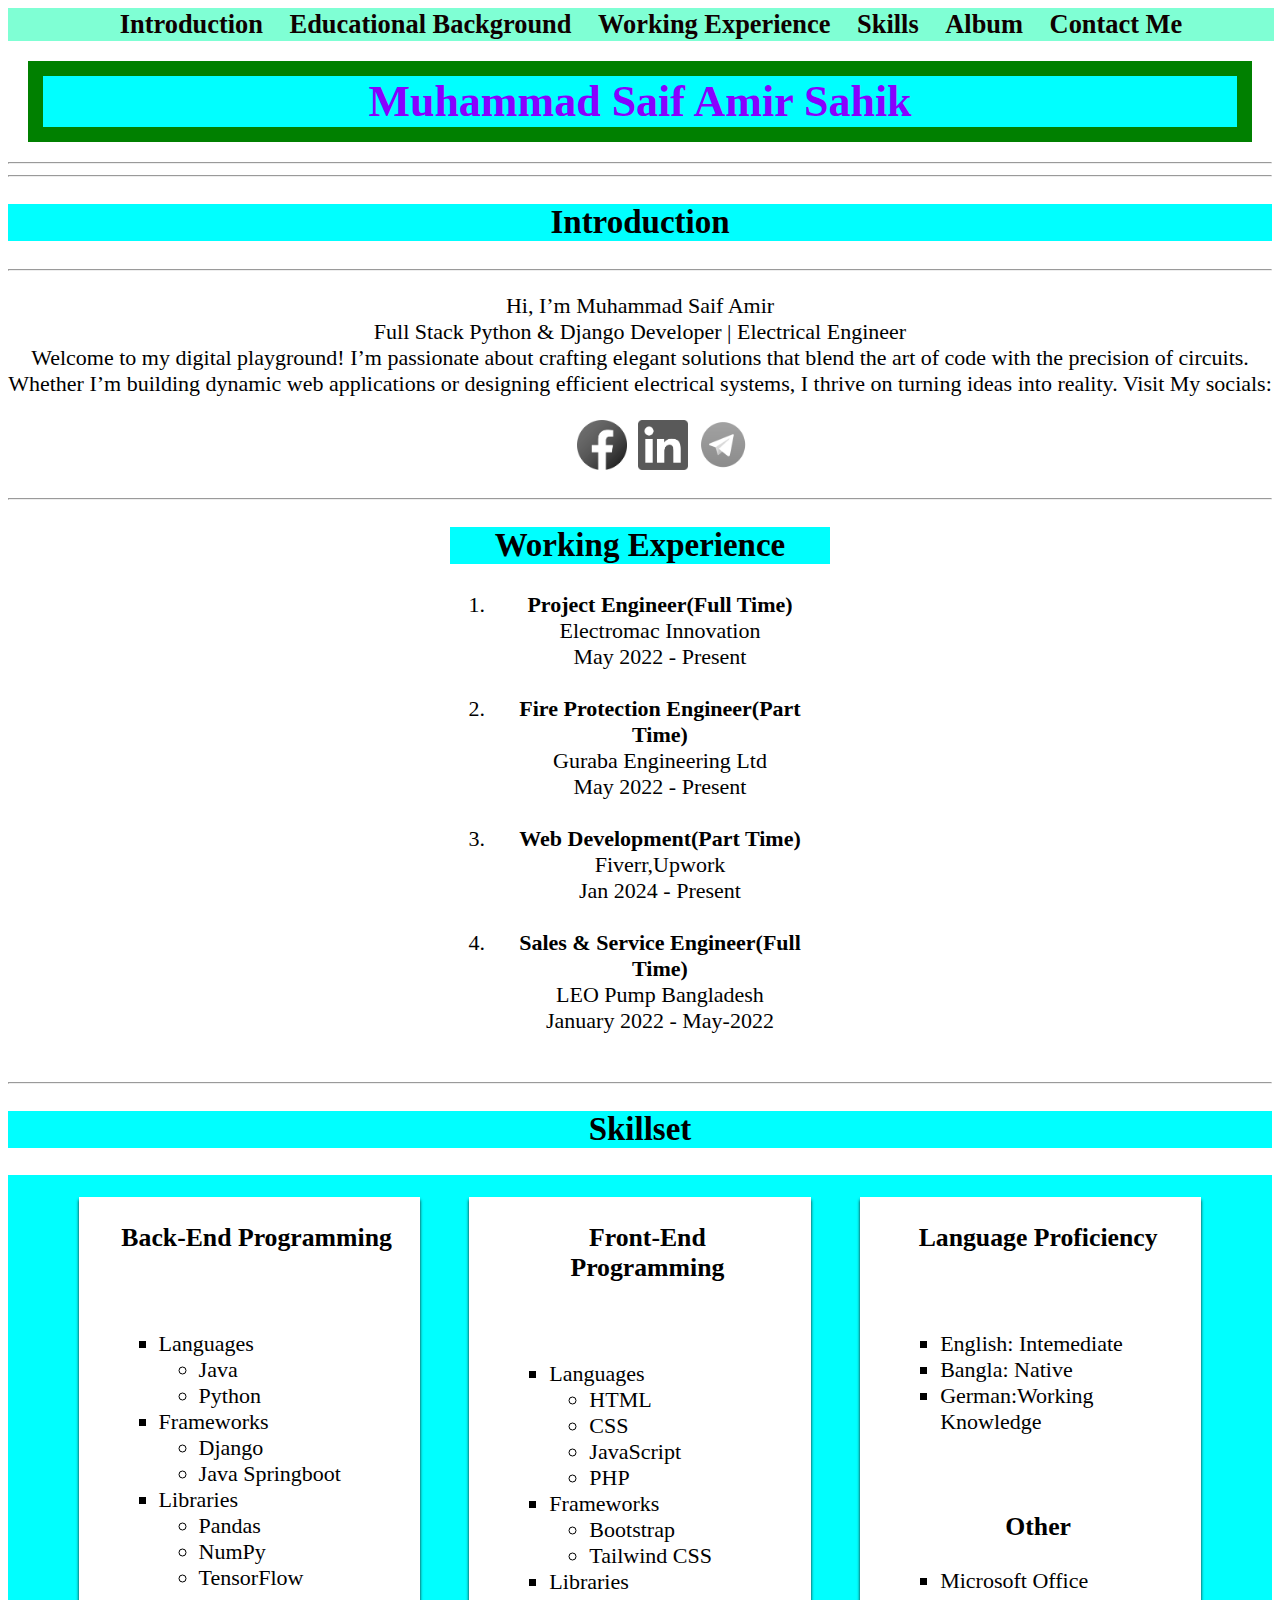
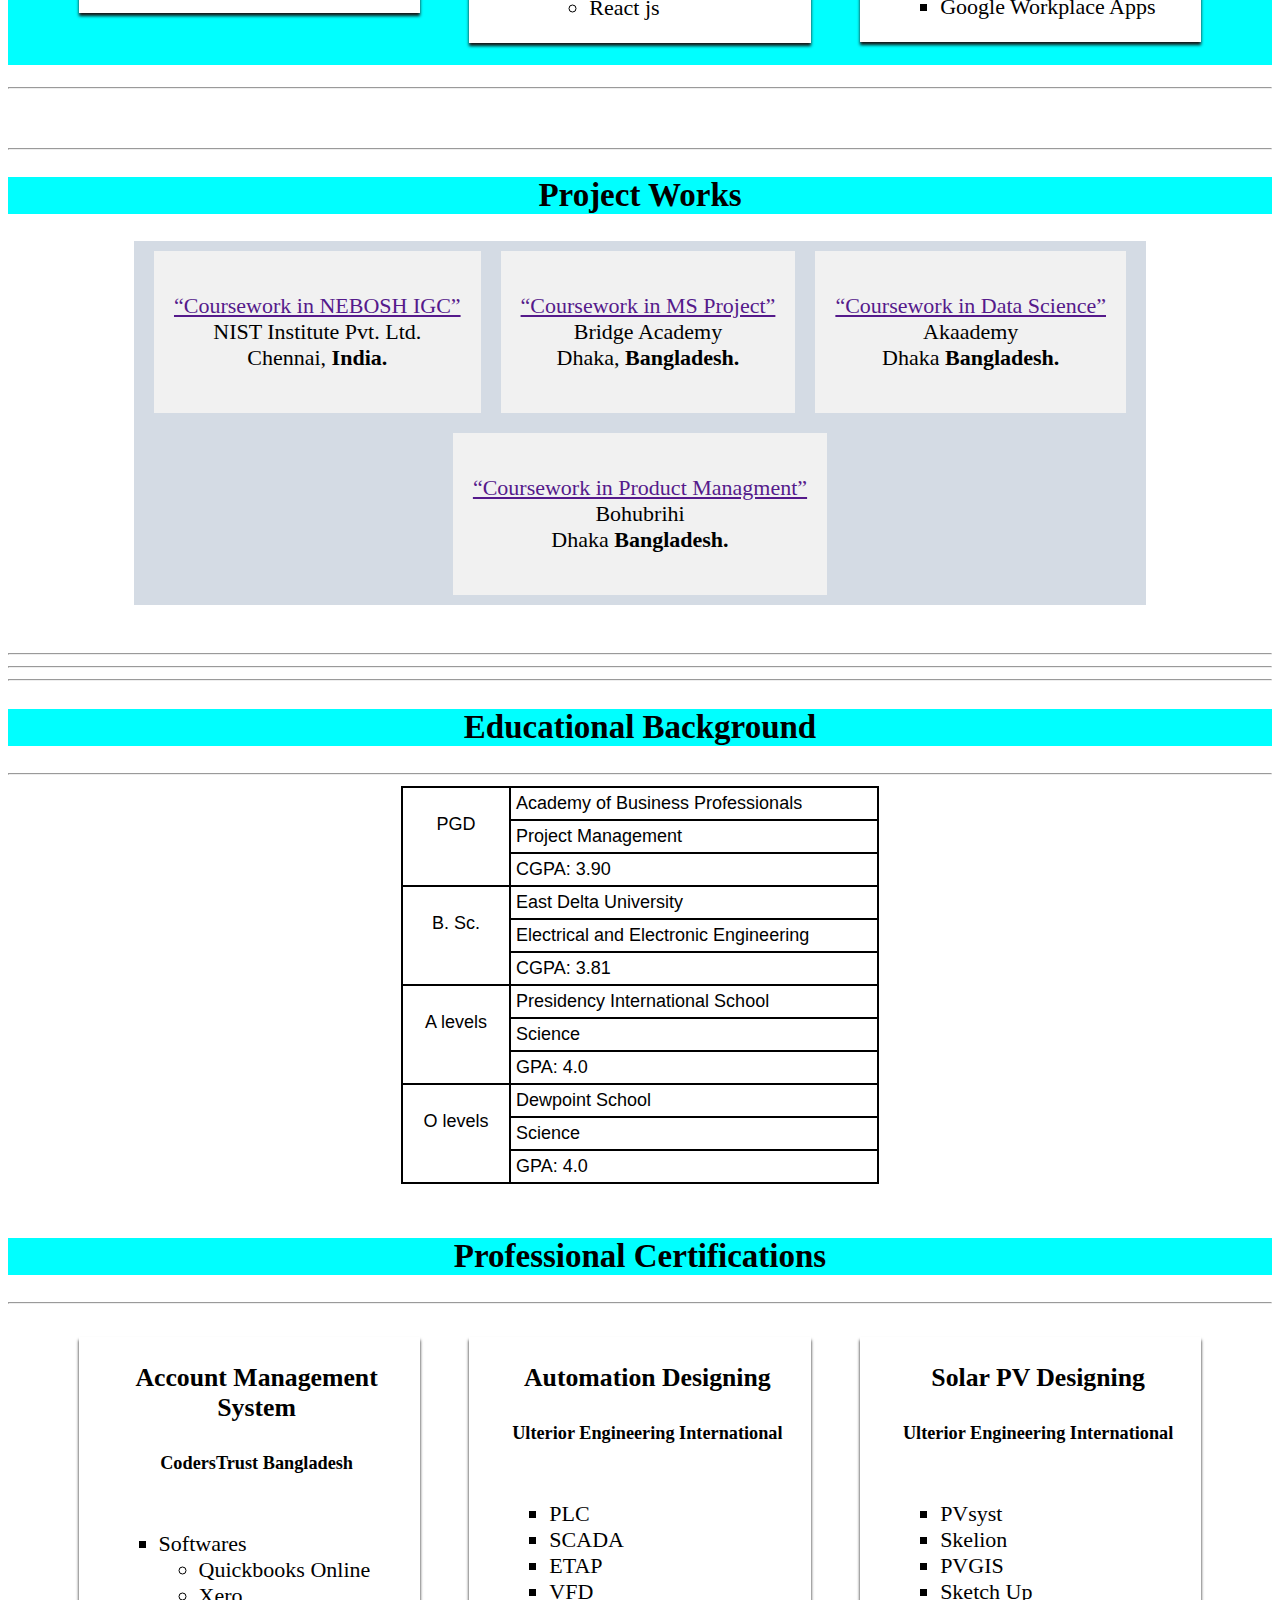
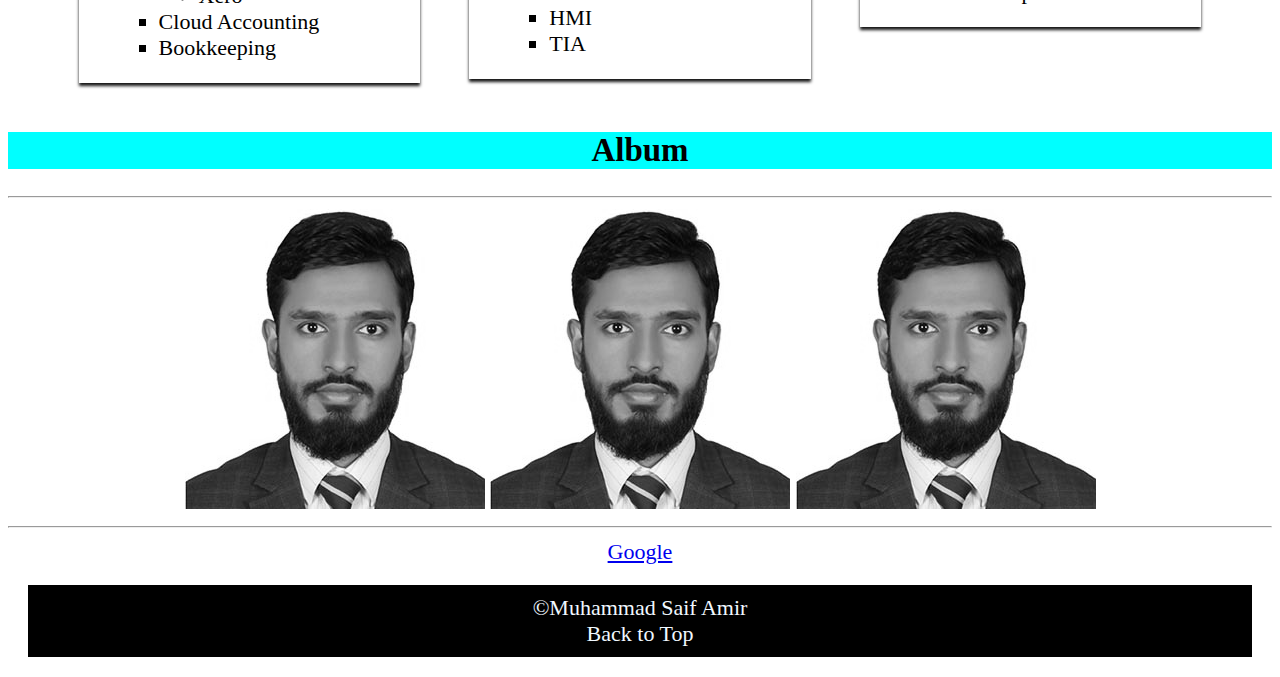
<file: index.html>
<!DOCTYPE html>
<html lang="en">
<head>
    <meta charset="UTF-8">
    <meta name="viewport" content="width=device-width, initial-scale=1.0">
    <title>Portfolio</title>
    <link rel="stylesheet" href="main.css">
</head>
<body>
    <!-- <nav class="navbar"> -->
      <div class="navbar">
      <ul>
        <li><a href="#intro1"><strong>Introduction</strong></a></li>
        <li><a href="#edb"><strong>Educational Background</strong></a></li>
        <li><a href="#Workex"><strong>Working Experience</strong></a></li>
        <li><a href="#skills"><strong>Skills</strong></a></li>
        <li><a href="#xy"><strong>Album</strong></a></li>
        <li><a href="Contactme.html"><strong>Contact Me</strong></a></li>
      </ul>
    </div>
    
    <main>
      <span id="smoke">
      
      <h1 >Muhammad Saif Amir Sahik</h1><hr><hr>
      <Section id="intro1">
      <h2>Introduction</h2><hr>
      <span><p>Hi, I’m Muhammad Saif Amir<br>
        Full Stack Python & Django Developer | Electrical Engineer<br>
        Welcome to my digital playground! I’m passionate about crafting elegant solutions that blend the art of code with the precision of circuits. Whether I’m building dynamic web applications or designing efficient electrical systems, I thrive on turning ideas into reality.
        
        <!-- <br><strong>About Me</strong><br>
        <strong>Full Stack Magic:</strong> As a full stack developer, I dance between front-end enchantment and back-end wizardry. Python and Django are my trusty wands, allowing me to conjure up seamless user experiences and robust server-side logic. From crafting RESTful APIs to designing captivating interfaces, I revel in the entire stack.
        Electrifying Engineering: My love affair with electrons began during my electrical engineering studies. I’ve wired up control panels, optimized power distribution, and even tamed unruly circuits. Whether it’s designing a smart home automation system or troubleshooting a complex electrical grid, I’m charged up for the challenge.
        What I Bring to the Table
        <strong>Code Sorcery:</strong> My spells include Python, JavaScript, HTML, and CSS. I wield them to create responsive websites, dynamic forms, and interactive UIs. When the moon is right, I dabble in Vue.js and React for that extra enchantment.
        Django Alchemy: With Django by my side, I build robust back ends faster than you can say “ORM.” User authentication? Check. Data modeling? Double-check. RESTful APIs? Triple-check. Django’s batteries-included philosophy keeps me focused on solving real-world problems.
        <strong>Circuit Enchantments:</strong> From PCB layouts to embedded systems, I’ve soldered my way through circuits both simple and arcane. I’ve whispered sweet nothings to microcontrollers, danced with sensors, and debugged firmware like a seasoned mage.
        My Quest
        <strong>Adventures:</strong>  Join me on a quest through the tangled forests of CSS, the mystical realms of JavaScript, and the treacherous dungeons of database optimization. Together, we’ll build web applications that leave users spellbound.
        Electrical Expeditions: Let’s journey into the heart of circuits, where electrons flow like ancient runes. We’ll unravel the mysteries of voltage, current, and impedance, forging connections that power our modern world.
        Let’s Connect!
        Whether you’re a fellow developer, a curious soul, or a seeker of electrifying knowledge, I invite you to explore my portfolio. Let’s weave magic together! -->
        
        Visit My socials:
        
        
        <ol id="socials">
            <li  style="display: inline;" type="none"><a href="https://www.facebook.com/"><img width="50" height="50" src="f.png" alt="facebook"></a></li>
            <li style="display: inline;" type="icon"><a href="https://www.linkedin.com/"><img width="50" height="50" src="l.png" alt="linkedin"></a></li>
            <li style="display: inline;" type="icon"><a href="https://
              t.me/Muhammadsaif19/"><img width="50" height="51" src="t.png" alt="instagram"></a></li>

        </ol></p>
      </span>
      
      </Section>
      <hr>
      <section id="Workex">
      <h2>Working Experience</h2>
      <ol>  <p>
          <li id="work"><strong>Project Engineer(Full Time)</strong> <br>
              Electromac Innovation<br>
              May 2022 - Present            </li><br>
          <li id="work"><strong>Fire Protection Engineer(Part Time)</strong> <br>
                Guraba Engineering Ltd<br>
                May 2022 - Present            </li><br>
          <li id="work"><strong>Web Development(Part Time)</strong> <br>
                  Fiverr,Upwork<br>
                  Jan 2024 - Present            </li><br>
          <li id="work"><strong>Sales & Service Engineer(Full Time)</strong><br>
              LEO Pump Bangladesh<br>
              January 2022 - May-2022        </li><br>
          
      </ol>
      </section>
      <hr>

        <section id="skills"><h2>Skillset</h2>
          <div class="row">
            <div class="card">
              <ul>
              <h3>Back-End Programming</h3><br><br>
              <ul>
                <li style="text-align: justify; list-style-type:square">Languages</li>
                <ul>
                  <li style="text-align: justify; list-style-type:circle;">Java</li>
                  <li style="text-align: justify; list-style-type:circle;">Python</li>
                </ul>
                <li style="text-align: justify; list-style-type:square">Frameworks</li>
                <ul>
                  <li style="text-align: justify; list-style-type:circle;">Django</li>
                  <li style="text-align: justify; list-style-type:circle;">Java Springboot</li>
                </ul>
                <li style="text-align: justify; list-style-type:square">Libraries</li>
                <ul>
                  <li style="text-align: justify; list-style-type:circle;">Pandas</li>
                  <li style="text-align: justify; list-style-type:circle;">NumPy</li>
                  <li style="text-align: justify; list-style-type:circle;">TensorFlow</li>
                </ul>
              </ul>

            </div>
            
            <div class="card">
              <ul>
              <h3>Front-End Programming</h3><br><br>
              <ul>
                <li style="text-align: justify; list-style-type:square">Languages</li>
                <ul>
                  <li style="text-align: justify; list-style-type:circle;">HTML</li>
                  <li style="text-align: justify; list-style-type:circle;">CSS</li>
                  <li style="text-align: justify; list-style-type:circle;">JavaScript</li>
                  <li style="text-align: justify; list-style-type:circle;">PHP</li>
                </ul>
                <li style="text-align: justify; list-style-type:square">Frameworks</li>
                <ul>
                  <li style="text-align: justify; list-style-type:circle;">Bootstrap</li>
                  <li style="text-align: justify; list-style-type:circle;">Tailwind CSS</li>
                </ul>
                <li style="text-align: justify; list-style-type:square">Libraries</li>
                <ul>
                  <li style="text-align: justify; list-style-type:circle;">React js</li>
                </ul>
              </ul>
            </ul>
            </div>

            <div class="card">
              <ul>
                <h3>Language Proficiency</h3><br><br>
                <ul>
                  <li style="text-align: justify; list-style-type:square">English: Intemediate</li>
                  <li style="text-align: justify; list-style-type:square">Bangla: Native</li>
                  <li style="text-align: justify; list-style-type:square">German:Working Knowledge</li>
                </ul><br><br>
              <h3>Other</h3>
              <ul>
                <li style="text-align: justify; list-style-type:square">Microsoft Office</li>
                <li style="text-align: justify; list-style-type:square">Google Workplace Apps</li>
                
              </ul>
            </ul>
            </div>

          </div>
          

          </div>
          
          

        </section><p></p><hr>
      <!-- <section id="Education">
        <h2>Educational Background</h2>
        <style type="text/css">
            .tg  {border-collapse:collapse;border-spacing:1;}
            .tg td{border-color:black;border-style:solid; border-width: 2px; font-family:Arial, sans-serif;font-size:18px;
              overflow:hidden;padding: 5px; ;word-break:normal;}
            .tg th{border-color:black;border-style:solid; border-width: 2px; font-family:Arial, sans-serif;font-size:18px;
              font-weight:normal;overflow:hidden;padding: 5px;;word-break:normal;}
            .tg .tg-baqh{text-align:center;vertical-align:top}
            .tg .tg-0lax{text-align:left;vertical-align:top}
            </style>
            <table class="tg" style="table-layout:fixed; width: 300px;" align="center"> 
            <colgroup>
            <col style="width: 108px">
            <col style="width: 368px">
            </colgroup>
            <thead>
              <tr>
                <th class="tg-baqh" rowspan="3">   <br>M. Sc.   </th>
                <th class="tg-0lax"> Brac University   </th>
              </tr>
              <tr>
                <th class="tg-0lax">Computer Science and Engineering   </th>
              </tr>
              <tr>
                <th class="tg-0lax"> CGPA: 3.57   </th>
              </tr>
            </thead>
            <tbody>
              <tr>
                <td class="tg-baqh" rowspan="3">   <br>B. Sc.   </td>
                <td class="tg-0lax">Brac University   </td>
              </tr>
              <tr>
                <td class="tg-0lax">Computer Science and Engineering   </td>
              </tr>
              <tr>
                <td class="tg-0lax"><strong> CGPA: 3.9</strong></td>
              </tr>
              <tr>
                <td class="tg-baqh" rowspan="3">   <br>HSC   </td>
                <td class="tg-0lax">Notre Dame College   </td>
              </tr>
              <tr>
                <td class="tg-0lax">Science   </td>
              </tr>
              <tr>
                <td class="tg-0lax">GPA: 5.0   </td>
              </tr>
              <tr>
                <td class="tg-baqh" rowspan="3">   <br>SSC   </td>
                <td class="tg-0lax">Ideal School and College   </td>
              </tr>
              <tr>
                <td class="tg-0lax">Science   </td>
              </tr>
              <tr>
                <td class="tg-0lax">GPA: 5.0   </td>
              </tr>
            </tbody>
            <!-- <caption>Educational Background</caption> -->
          </table><br>
        </section>
        <p></p><hr>

        <section id="Project  and Thesis works">
          <h2>Project Works</h2>
          <div class="flex-certifications">
            <div><p><a href=""> “Coursework in NEBOSH IGC”</a><br>
              NIST Institute Pvt. Ltd.<br> Chennai, <strong>India.</strong> <br>
              </p></div>
            <div><p><a href="">“Coursework in MS Project”</a><br>
              Bridge Academy<br> Dhaka, <strong>Bangladesh.</strong> <br>
              
              </p></div>
            <div><p><a href="">“Coursework in Data Science”</a><br>
              Akaademy <br>Dhaka <strong>Bangladesh.</strong> <br>
              </p></div>
              <div><p><a href="">“Coursework in Product Managment”</a><br>
                Bohubrihi <br>Dhaka <strong>Bangladesh.</strong> <br>
                </p></div>  
          </div><br>


        </section><p></p>

        <hr> 
        <hr> 
      <hr>
      <section id="edb">
      <h2>Educational Background</h2><hr>
      <style type="text/css">
        .tg  {border-collapse:collapse;border-spacing:1;}
        .tg td{border-color:black;border-style:solid; border-width: 2px; font-family:Arial, sans-serif;font-size:18px;
          overflow:hidden;padding: 5px; ;word-break:normal;}
        .tg th{border-color:black;border-style:solid; border-width: 2px; font-family:Arial, sans-serif;font-size:18px;
          font-weight:normal;overflow:hidden;padding: 5px;;word-break:normal;}
        .tg .tg-baqh{text-align:center;vertical-align:top}
        .tg .tg-0lax{text-align:left;vertical-align:top}
        </style>
        <table class="tg" style="table-layout:fixed; width: 300px;" align="center"> 
        <colgroup>
        <col style="width: 108px">
        <col style="width: 368px">
        </colgroup>
        <thead>
          <tr>
            <th class="tg-baqh" rowspan="3">   <br>PGD   </th>
            <th class="tg-0lax"> Academy of Business Professionals   </th>
          </tr>
          <tr>
            <th class="tg-0lax">Project Management   </th>
          </tr>
          <tr>
            <th class="tg-0lax"> CGPA: 3.90   </th>
          </tr>
        </thead>
        <tbody>
          <tr>
            <td class="tg-baqh" rowspan="3">   <br>B. Sc.   </td>
            <td class="tg-0lax">East Delta University   </td>
          </tr>
          <tr>
            <td class="tg-0lax">Electrical and Electronic Engineering   </td>
          </tr>
          <tr>
            <td class="tg-0lax"> CGPA: 3.81</td>
          </tr>
          <tr>
            <td class="tg-baqh" rowspan="3">   <br>A levels   </td>
            <td class="tg-0lax">Presidency International School   </td>
          </tr>
          <tr>
            <td class="tg-0lax">Science   </td>
          </tr>
          <tr>
            <td class="tg-0lax">GPA: 4.0   </td>
          </tr>
          <tr>
            <td class="tg-baqh" rowspan="3">   <br>O levels   </td>
            <td class="tg-0lax">Dewpoint School   </td>
          </tr>
          <tr>
            <td class="tg-0lax">Science   </td>
          </tr>
          <tr>
            <td class="tg-0lax">GPA: 4.0   </td>
          </tr>
        </tbody>
        <!-- <caption>Educational Background</caption> -->
      </table><br>
      
      <!-- <style type="text/css">
        .tg  {border-collapse:collapse;border-spacing:0;}
        .tg td{border-color:black;border-style:solid;border-width:1px;font-family:Arial, sans-serif;font-size:14px;
          overflow:hidden;padding:10px 5px;word-break:normal;}
        .tg th{border-color:black;border-style:solid;border-width:1px;font-family:Arial, sans-serif;font-size:14px;
          font-weight:normal;overflow:hidden;padding:10px 5px;word-break:normal;}
        .tg .tg-ojej{font-size:36px;text-align:left;vertical-align:top}
        </style>
        <table class="tg" align="center">
        <thead>
          <tr>
            <th class="tg-ojej" colspan="3">&nbsp;&nbsp;&nbsp;<br>c&nbsp;&nbsp;&nbsp;</th>
            <th class="tg-ojej">&nbsp;&nbsp;&nbsp;<br>dsnt&nbsp;&nbsp;&nbsp;</th>
            <th class="tg-ojej">&nbsp;&nbsp;&nbsp;<br> &nbsp;&nbsp;&nbsp;</th>
          </tr>
        </thead>
        <tbody>
          <tr>
            <td class="tg-ojej">&nbsp;&nbsp;&nbsp;<br>c&nbsp;&nbsp;&nbsp;</td>
            <td class="tg-ojej">&nbsp;&nbsp;&nbsp;<br>b&nbsp;&nbsp;&nbsp;</td>
            <td class="tg-ojej" rowspan="3">&nbsp;&nbsp;&nbsp;<br>gd&nbsp;&nbsp;&nbsp;</td>
            <td class="tg-ojej">&nbsp;&nbsp;&nbsp;<br> &nbsp;&nbsp;&nbsp;</td>
            <td class="tg-ojej">&nbsp;&nbsp;&nbsp;<br> &nbsp;&nbsp;&nbsp;</td>
          </tr>
          <tr>
            <td class="tg-ojej">&nbsp;&nbsp;&nbsp;<br>c&nbsp;&nbsp;&nbsp;</td>
            <td class="tg-ojej">&nbsp;&nbsp;&nbsp;<br>b&nbsp;&nbsp;&nbsp;</td>
            <td class="tg-ojej">&nbsp;&nbsp;&nbsp;<br> &nbsp;&nbsp;&nbsp;</td>
            <td class="tg-ojej">&nbsp;&nbsp;&nbsp;<br> &nbsp;&nbsp;&nbsp;</td>
          </tr>
          <tr>
            <td class="tg-ojej">&nbsp;&nbsp;&nbsp;<br>c&nbsp;&nbsp;&nbsp;</td>
            <td class="tg-ojej">&nbsp;&nbsp;&nbsp;<br>b&nbsp;&nbsp;&nbsp;</td>
            <td class="tg-ojej">&nbsp;&nbsp;&nbsp;<br> &nbsp;&nbsp;&nbsp;</td>
            <td class="tg-ojej">&nbsp;&nbsp;&nbsp;<br> &nbsp;&nbsp;&nbsp;</td>
          </tr>
        </tbody>
        </table> -->
      </section>

      <section id="Professional Certifications">
      <h2>Professional Certifications</h2><hr>
      <!-- <p>Hello<strong>Lorem ipsum dolor sit amet consectetur adipisicing elit. <br>In ratione, nulla dicta amet consectetur quam delectus praesentium aliquid atque dolorem eligendi accusantium itaque quae tenetur, voluptatibus nobis. Adipisci, aliquid! Aliquam.</strong></p> -->
      <!-- <ol class="x">
          <li>HTML</li>
          <li>CSS</li>
          <li>Javascript</li>
          <li>Python</li>
      </ol> -->
      <div class="card">
        <ul>
        <h3>Account Management System</h3>
        <h5>CodersTrust Bangladesh </h5><br>
        <ul>
          <li style="text-align: justify; list-style-type:square">Softwares</li>
          <ul>
            <li style="text-align: justify; list-style-type:circle;">Quickbooks Online</li>
            <li style="text-align: justify; list-style-type:circle;">Xero</li>
          </ul>
          <li style="text-align: justify; list-style-type:square">Cloud Accounting</li>
          
          <li style="text-align: justify; list-style-type:square">Bookkeeping</li>
          
        </ul>

      </div>
      <div class="card">
        <ul>
        <h3>Automation Designing</h3>
        <h5>Ulterior Engineering International </h5><br>

        <ul>
          <li style="text-align: justify; list-style-type:square">PLC</li>
          
          <li style="text-align: justify; list-style-type:square">SCADA</li>
          
          <li style="text-align: justify; list-style-type:square">ETAP</li>

          <li style="text-align: justify; list-style-type:square">VFD</li>

          <li style="text-align: justify; list-style-type:square">HMI</li>

          <li style="text-align: justify; list-style-type:square">TIA </li>
          
        </ul>

      </div>
      <div class="card">
        <ul>
        <h3>Solar PV Designing</h3>
        <h5>Ulterior Engineering International </h5><br>
        <ul>
          <li style="text-align: justify; list-style-type:square">PVsyst</li>
          
          <li style="text-align: justify; list-style-type:square">Skelion</li>
          
          <li style="text-align: justify; list-style-type:square">PVGIS</li>

          <li style="text-align: justify; list-style-type:square">Sketch Up</li>
          
        </ul>

      </div>
      
      
      </section>
      <section id="xy">
      <h2>Album</h2><hr>
      <img src="Photo.jpg" alt="Saif's Picture" height="300px" width="300px">
      <img src="Photo.jpg" alt="Saif's Picture" height="300px" width="300px">
      <img src="Photo.jpg" alt="Saif's Picture" height="300px" width="300px">
      
      </section>
      <HR></HR>
      <a href="https://www.google.com/">Google</a>
      <footer>&copy;Muhammad Saif Amir<br>
        <a href="#">Back to Top</a>
      </footer>
    </main>

    


</body>
</html>
</file>
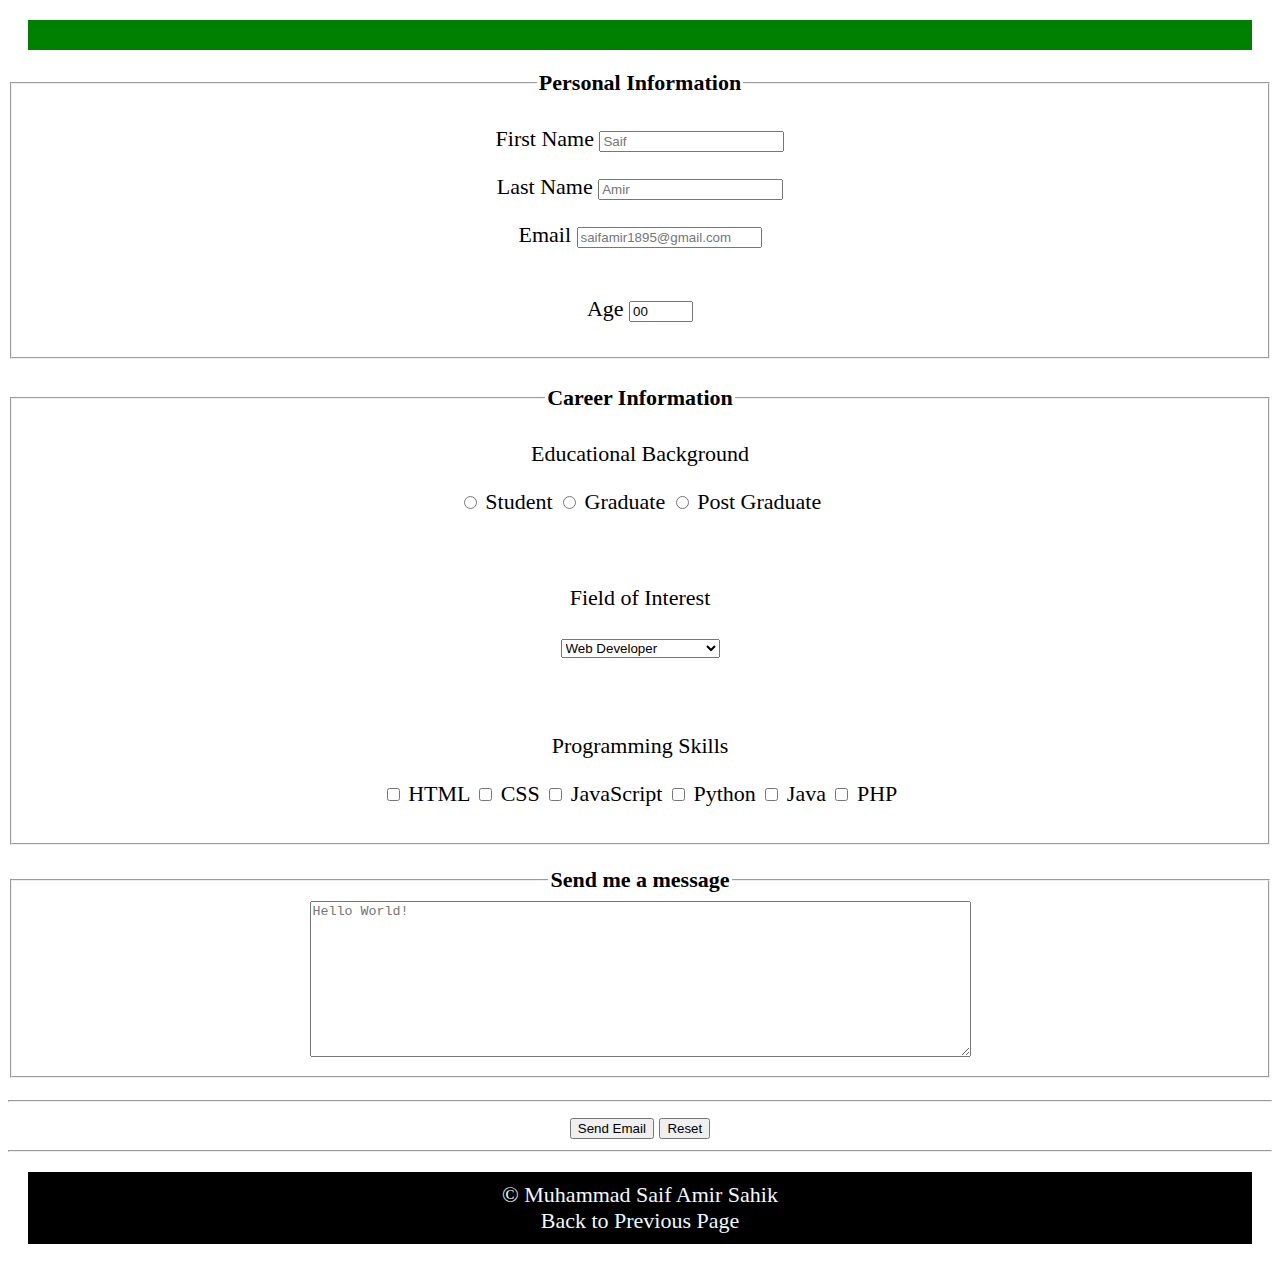
<file: Contactme.html>
<!DOCTYPE html>
<html lang="en">
<head>
    <meta charset="UTF-8">
    <meta name="viewport" content="width=device-width, initial-scale=1.0">
    <title>Contact Me</title>
    <link rel="stylesheet" href="main.css">
</head>
<body>
    <section id="contactme">
        <h1 id="demo"></h1>
        <form id="form">
            <fieldset>
                <legend><strong>Personal Information</strong></legend>
                <p>
                    <label for="firstName" class="xyz">First Name</label>
                    <input type="text" name="firstName" id="firstName" placeholder="Saif" required>
                    <br>
                </p>
                <p>
                    <label for="lastName" class="xyz">Last Name</label>
                    <input type="text" name="lastName" id="lastName" placeholder="Amir">
                    <br>
                </p>
                <p>
                    <label for="email" class="xyz">Email</label>
                    <input type="email" name="email" id="email" placeholder="saifamir1895@gmail.com" required>
                </p>
                <p>
                    <br>
                    <label for="age" class="xy">Age</label>
                    <input type="number" name="age" id="age" value="00" min="1" max="100" step="1" pattern="[0-9]{2}">
                </p>
            </fieldset>
            <br>
            <fieldset>
                <legend><strong>Career Information</strong></legend>
                <p>
                    Educational Background
                </p>
                <input type="radio" name="background" class="edu" id="student" value="Student" required>
                <label for="student">Student</label>
                <input type="radio" name="background" class="edu" id="graduate" value="Graduate" required>
                <label for="graduate">Graduate</label>
                <input type="radio" name="background" class="edu" id="postGraduate" value="Post Graduate" required>
                <label for="postGraduate">Post Graduate</label>
                <p>
                    <br>
                </p>
                <label for="field">Field of Interest</label>
                <p>
                </p>
                <select name="field" id="field" required>
                    <optgroup label="Front-End">
                        <option value="Web Developer">Web Developer</option>
                        <option value="Web Designer">Web Designer</option>
                        <option value="UI/UX Designer">UI/UX Designer</option>
                    </optgroup>
                    <optgroup label="Back-End">
                        <option value="Database Developer">Database Developer</option>
                        <option value="Back-end Developer">Back-end Developer</option>
                    </optgroup>
                    <option value="Other">Other</option>
                </select>
                <br>
                <br>
                <br>
                <p>
                    Programming Skills
                </p>
                <input type="checkbox" name="html" class="skill" id="html" value="html">
                <label for="html">HTML</label>
                <input type="checkbox" name="css" class="skill" id="css" value="css">
                <label for="css">CSS</label>
                <input type="checkbox" name="js" class="skill" id="js" value="js">
                <label for="js">JavaScript</label>
                <input type="checkbox" name="python" class="skill" id="python" value="python">
                <label for="python">Python</label>
                <input type="checkbox" name="java" class="skill" id="java" value="java">
                <label for="java">Java</label>
                <input type="checkbox" name="php" class="skill" id="php" value="php">
                <label for="php">PHP</label>
                <p>
                </p>
            </fieldset>
            <p>
            </p>
            <fieldset>
                <legend><strong>Send me a message</strong></legend>
                <textarea name="msg" id="msg" cols="80" rows="10" placeholder="Hello World!"></textarea>
            </fieldset>
            <p>
            </p>
            <hr>
            <button type="submit">Send Email</button>
            <input type="Reset" value="Reset">
            <br>
        </form>
    </section>
    <hr>
    <footer>&copy; Muhammad Saif Amir Sahik
        <br>
        <a href="index.html">Back to Previous Page</a>
    </footer>
    
    <script>
        const myTimeout = setTimeout(myGreeting, 5000);
        function myGreeting() {
          document.getElementById("demo").innerHTML = "Contact Me"
        }
        document.getElementById('form').addEventListener('submit', function(event) {
            event.preventDefault();
    
            // Collect form data
            var firstName = document.getElementById('firstName').value;
            var lastName = document.getElementById('lastName').value;
            var email = document.getElementById('email').value;
            var age = document.getElementById('age').value;
            var edu = document.querySelector('input[name="background"]:checked').value;
            var field = document.getElementById('field').value;
    
            var skill = [];
            var inputElements = document.getElementsByClassName('skill');
            for (var i = 0; i < inputElements.length; i++) {
                if (inputElements[i].checked) {
                    skill.push(inputElements[i].value);
                }
            }
    
            var msg = document.getElementById('msg').value;
    
            // Prepare the email template parameters
            var templateParams = {
                from_name: firstName + ' ' + lastName,
                from_email: email,
                message: msg,
                age: age,
                education: edu,
                field_of_interest: field,
                programming_skills: skill.join(', ')
            };
    
            // Send email using the serverless function
            fetch('/.netlify/functions/sendemail', {
                method: 'POST',
                headers: { 'Content-Type': 'application/json' },
                body: JSON.stringify({
                    service_id: 'your_service_id',
                    template_id: 'your_template_id',
                    user_id: 'your_user_id',
                    template_params: templateParams
                })
            })
            .then(response => response.json())
            .then(data => {
                console.log('SUCCESS!', data);
                alert('Email sent successfully!');
                document.getElementById('form').reset(); // Reset the form after successful submission
            })
            .catch(error => {
                console.log('FAILED...', error);
                alert('Failed to send email. Error: ' + JSON.stringify(error));
            });
        });
    </script>
</body>
</html>
</file>
<file: main.css>
.x{
        list-style-type: square;
  } 
h1{
    color: rgb(136, 0, 255);
    background-color : aqua;
    /* display: inline; */
    /* width: 300px; */
    border: 15px solid green;
    padding-left: 50px;
    padding-right: 50px;
    margin: 20px;
 }
h2{
   
   background-color : aqua;
}
img {
   filter: grayscale(100%);
   /* opacity: 0.5; */
 }
 
#xy{
   background-image: url("Contact.png");
   background-image: url("About me.png");
   background-image: url("Home.png");
   background-size: cover;
   background-attachment: fixed;
   background-repeat: no-repeat;
}
img:hover{
   filter: grayscale(0%);
   transition: 800ms ease-in-out;
}

#xy:hover{
   filter: saturate(1);
   transition: 800ms ease-in;
}
#socials li{
   padding-left: 5px;
   
 }
#Workex{
   margin: 0% 30% 0% 35%;
   width:30%;
   padding-left:0%;
}
#Workex h2{
   /* margin:0; */
   /* padding: 0; */
   width:100%;
   
}
span #cv{
   color:brown;
}
#xz{
   font-size: larger;
}
div{
   background-color: aqua;
}
.navbar{
   position:sticky;
   top:0;
   left: 0;
   background-color: aquamarine;
   width:100%;
   padding:1px;
   font-size: larger;
   display:inline-table;
   z-index: 2;
}

.navbar ul{
   list-style-type: none;
   padding:0;
   margin:0;
   align-content:center;
   text-align: center;
   
}
.navbar li{
   display: inline-block;
   
   padding-left: 20px;
   text-align:center;
   align-content:center;
}
.navbar a{
   text-decoration: none;
   color: rgb(15,1,1);
   padding: 10 10 10 10;
   display: block;
   align-content:center;
   transition: 800ms ease-in;

}
.navbar a:hover{
   color:blue;
   transition: 800ms ease-in;
   background-color: aliceblue;

}
.card{
   /* float:left; */
   background-color: rgb(255, 255, 255);
   margin: 1rem;
   padding: 0% 2% 0% 0%; 
   width: 25%;
   float: none;
   display: inline-table;
   color: #000000;
   box-shadow: 0px 3px 3px #161616 ;
   transition: 300ms ease-in-out;

}

.card:hover{
   box-shadow: 0px 6px 26px #000000 ;
   /* background-color: rgb(0, 0, 0); */
}
.flex-certifications {
   display: flex;
   background-color: rgb(212, 219, 228);
   justify-content:center;
   flex-wrap: wrap;
   font-size: 22px;
   margin-left: 10%;
   margin-right: 10%;
   font-display: center;
   
 }

.flex-certifications > div {
   background-color: #f1f1f1;
   margin: 10px;
   padding: 20px;
   font-size: 30px;
   /* width:100%; */
   flex-wrap: wrap;
   font-size: 22px;
   
 }


body{
   text-align: center;
}
footer{
   background-color: black;
   color:aliceblue;
   margin:20px;
   padding:10px;
}
footer a{
   text-decoration: none;
   color: aliceblue;
   
}
html{
   font-size: 22px;
}
</file>
